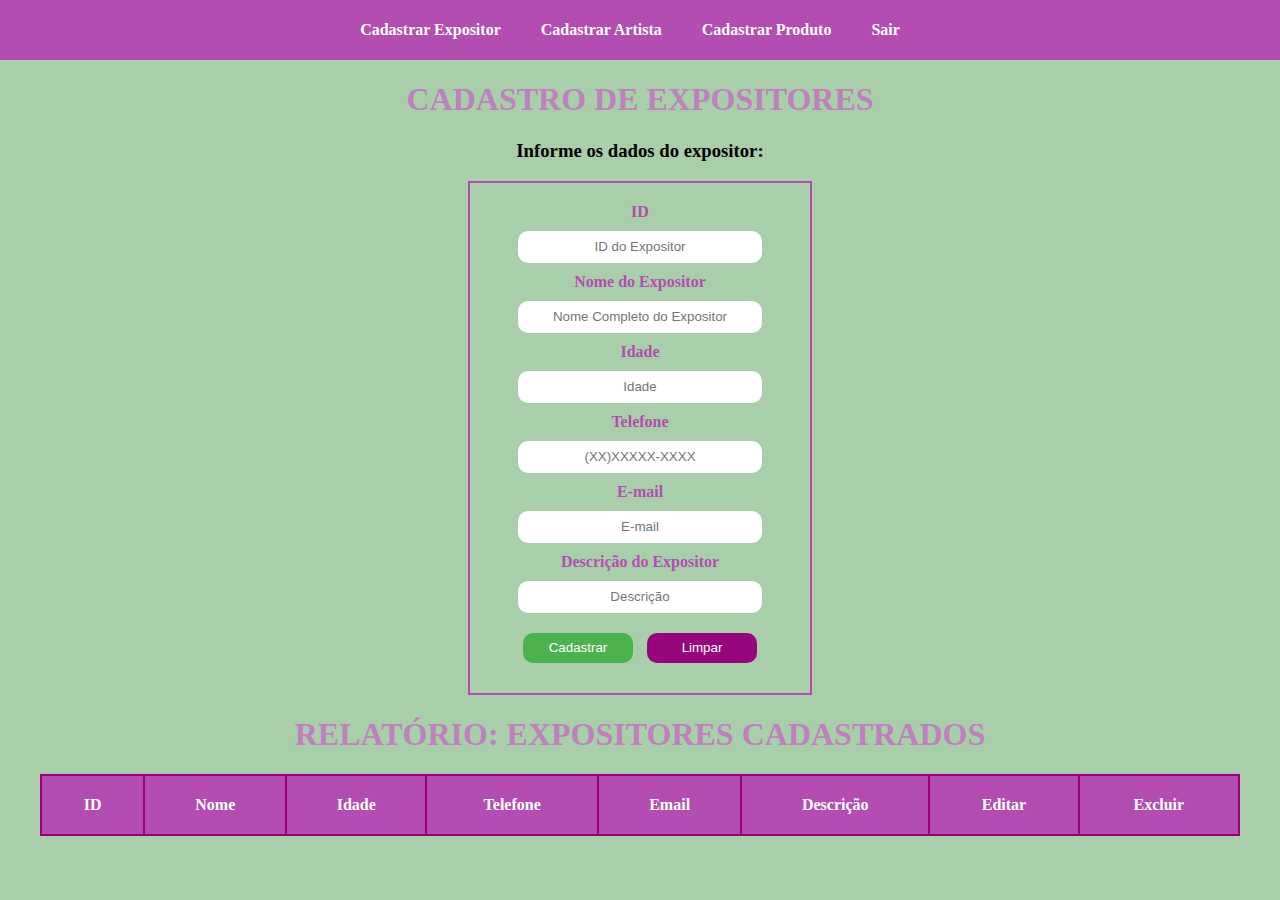
<file: FEIRAPROJETO-master/admin/cadastrarexp.html>
<!DOCTYPE html>
<html lang="pt-br">
<head>
    <meta charset="UTF-8">
    <meta name="viewport" content="width=device-width, initial-scale=1.0">
    <title>Cadastrar Expositores</title>
    <link rel="stylesheet" href="../style/admin.css">
</head>
<body>
    <nav>
        <li><a href="cadastrarexp.html">Cadastrar Expositor</a></li>
        <li><a href="cadastarart.html">Cadastrar Artista</a></li>
        <li><a href="cadastrarprod.html">Cadastrar Produto</a></li> 
        <li><a href="../index.html" onclick="sair()">Sair</a></li> 
    </nav>
    
    <main>
        <section>
            <h1 style="color: #bf81be; text-align: center;">CADASTRO DE EXPOSITORES</h1>
            <h3 style="text-align: center;">Informe os dados do expositor:</h3>
        </section>
        <section>
            <form action="" method="post" id="cadexpositor">
                <label for="idExpositor">ID</label><br>
                <input type="text" id="idExpositor" name="idExpositor" placeholder="ID do Expositor"><br>
                <label for="nomeExpositor">Nome do Expositor</label><br>
                <input type="text" id="nomeExpositor" name="nomeExpositor" placeholder="Nome Completo do Expositor" ><br>
                <label for="idadeExpositor">Idade</label><br>
                <input type="text" id="idadeExpositor" name="idadeExpositor" placeholder="Idade" ><br>
                <label for="telExpositor">Telefone</label><br>
                <input type="tel" id="telExpositor" name="telExpositor" placeholder="(XX)XXXXX-XXXX" ><br>
                <label for="emailExpositor">E-mail</label><br>
                <input type="email" id="emailExpositor" name="emailExpositor" placeholder="E-mail" ><br>
                <label for="sobreExpositor">Descrição do Expositor</label><br>
                <input type="text" id="sobreExpositor" name="sobreExpositor" placeholder="Descrição" ><br>
                <input type="submit" value="Cadastrar" class="cadastrarbtn">
                <input type="reset" value="Limpar" class="limparbtn">
            </form>
        </section>
        <section>
            <table class="tabela">
                <h1 style="color: #bf81be; text-align: center;">RELATÓRIO: EXPOSITORES CADASTRADOS</h1>
                <thead>
                    <tr>
                        <th>ID</th>
                        <th>Nome</th>
                        <th>Idade</th>
                        <th>Telefone</th>
                        <th>Email</th>
                        <th>Descrição</th>
                        <th>Editar</th>
                        <th>Excluir</th>
                    </tr>
                </thead>
                <tbody>
                </tbody>
            </table>
        </section>
    </main>
    
    <script src="../script/script.js"></script>
    <script src="../script/expositores.js"></script>
</body>
</html>
</file>
<file: FEIRAPROJETO-master/style/admin.css>
body{
    font-family: Georgia, 'Times New Roman', Times, serif;
    background-color: #a8cfa9;
    box-sizing: border-box;
    margin: 0;
}
nav{
    display: flex;
    color: white;
    background-color: #b34db2;
    width: 100%;
    height: 60px;
    justify-content: center;
    align-items: center;
}
nav a{
    color: white;
    padding: 10px;
    text-decoration: none;
    font-weight: 600;
    margin-right: 20px;
}
nav a:hover{
    color: #4cb24d;
}
nav li{
    list-style-type: none;
}
.sistema{
    display: flex;
    width: 1200px;
    height: 100%;
    margin: auto;
    justify-content: center;
    align-items: center;
    min-height: calc(100vh - 60px)
}
.sistema-texto{
    width: 40%;
    height: auto;
}
.sistema img{
    width: 40%;
    height: auto;
}
form{
    width: 300px;
    height: auto;
    text-align: center;
    margin: auto;
    border: 2px solid #b34db2 ;
    padding: 20px;
}
input{
    margin: 10px auto;
    width: 240px;
    height: 30px;
    border-radius: 10px;
    border: none;
    text-align: center;
}
.entrar{
    background-color: #4cb24d;
    border-radius: 10px;
    border: none;
    color: white;
    width: 150px ;
}
.entrar:hover{
    background-color: white;
    border-radius: 10px;
    border: none;
    color:#4cb24d;
    cursor: pointer;
}
label{
    color:#b34db2;
    font-weight: 800;
}
.cadastrarbtn{
    background-color: #4cb24d;
    border-radius: 10px;
    border: none;
    color: white;
    width: 110px ;
    margin-right: 10px;
}
.cadastrarbtn:hover{
    background-color: white;
    border-radius: 10px;
    border: none;
    color:#4cb24d;
    cursor: pointer;
}
.limparbtn{
    background-color: #96077e;
    border-radius: 10px;
    border: none;
    color: white;
    width: 110px;
}
.limparbtn:hover{
    background-color: white;
    border-radius: 10px;
    border: none;
    color:#9b0079;
    cursor: pointer;
}
table {
    width: 1200px;
    border-collapse: collapse; 
    margin: 20px auto;
}

th, td {
    padding: 20px;
    text-align: center; 
    border: 2px solid #9b0079; 
}

th {
    background-color: #b34db2; 
    color: white; 
    font-weight: bold;
}
</file>
